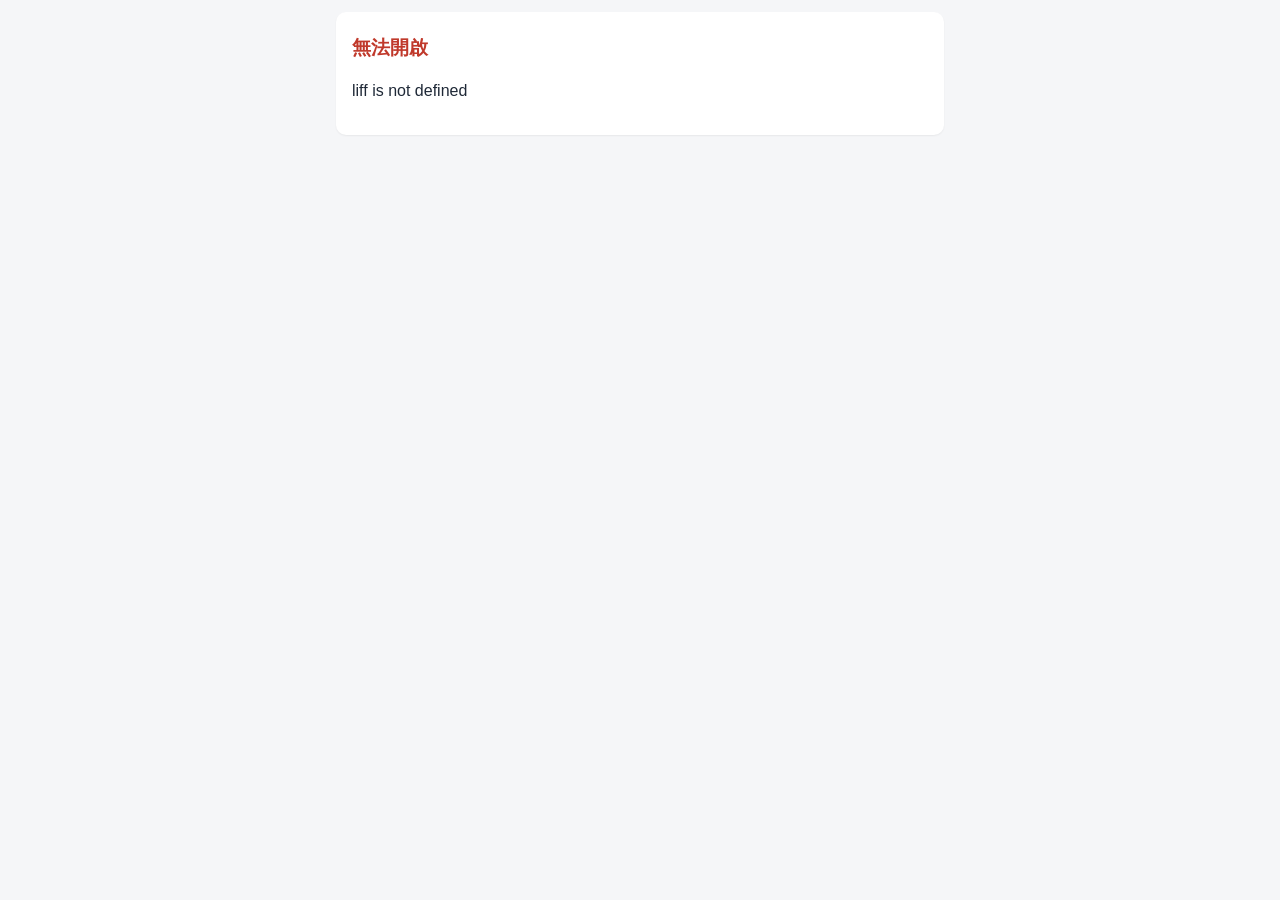
<file: index.html>
<!DOCTYPE html>
<html lang="zh-Hant">
<head>
  <meta charset="UTF-8">
  <meta name="viewport" content="width=device-width, initial-scale=1">
  <title>佳美教育訓練</title>
  <link rel="stylesheet" href="css/style.css?v=20261127">
</head>
<body>
  <!-- LIFF 進入點：https://liff.line.me/{LIFF ID}/頁面.html 會先開這頁，liff.init 後自動轉到該頁面 -->
  <div id="app"><div class="loading">載入中…</div></div>
  <script src="https://static.line-scdn.net/liff/edge/2/sdk.js"></script>
  <script src="js/config.js?v=20261127"></script>
  <script src="js/app.js?v=20261127"></script>
  <script>
    App.init().then(function () {
      if (new URLSearchParams(location.search).get('liff.state')) return; // LIFF SDK 正在轉頁
      document.getElementById('app').innerHTML =
        '<div class="card"><h2>佳美教育訓練</h2><p>請從 LINE 官方帳號的訊息或選單開啟功能。</p></div>';
    }).catch(function (e) { App.showFatal(e.message); });
  </script>
</body>
</html>
</file>
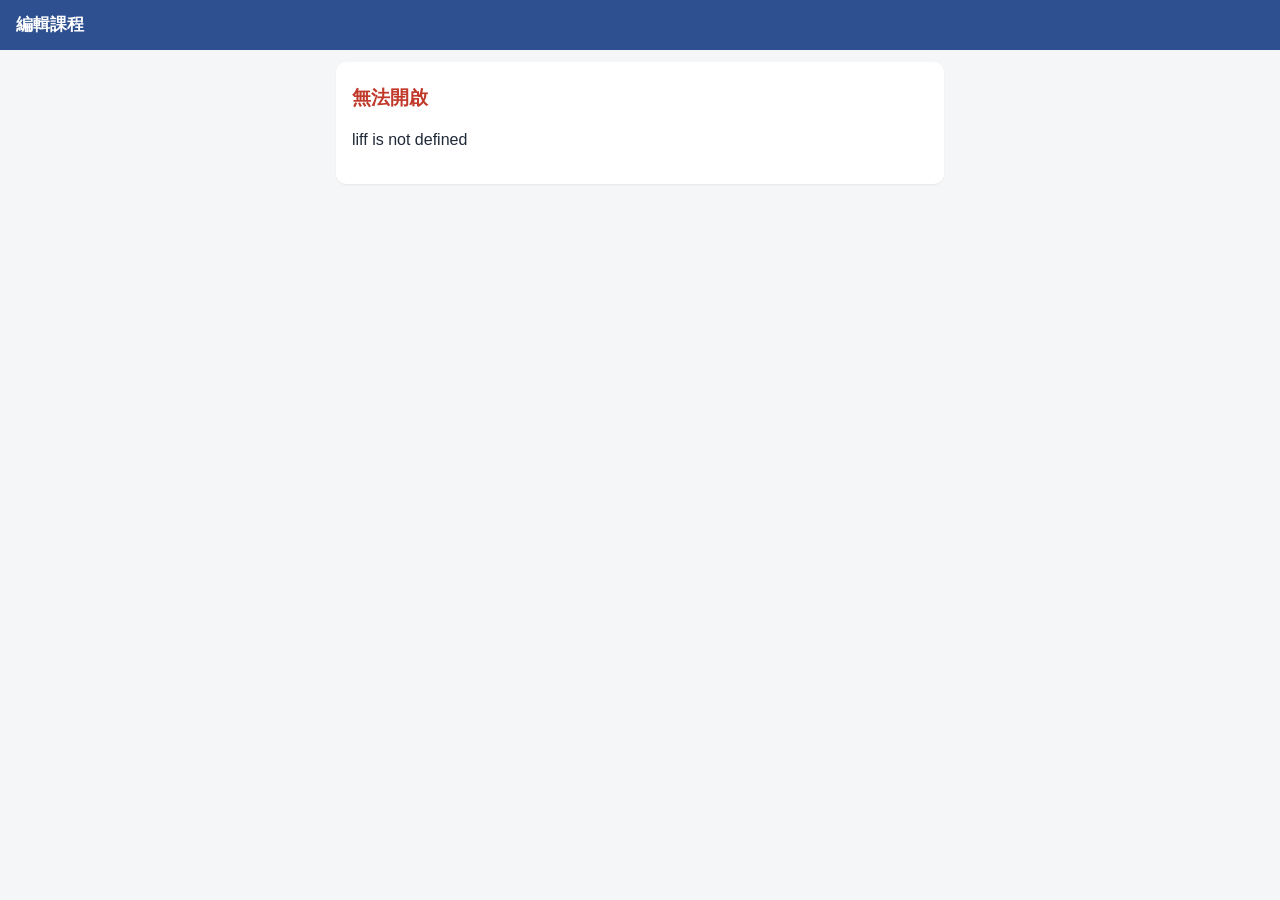
<file: course-edit.html>
<!DOCTYPE html>
<html lang="zh-Hant">
<head>
  <meta charset="UTF-8">
  <meta name="viewport" content="width=device-width, initial-scale=1">
  <title>編輯課程</title>
  <!-- 修改 css、js 後把 ?v= 的日期改掉，手機才不會沿用舊檔 -->
  <link rel="stylesheet" href="css/style.css?v=20261127">
</head>
<body>
  <header class="topbar"><span id="title">編輯課程</span></header>
  <div id="app"><div class="loading">載入中…</div></div>
  <script src="https://static.line-scdn.net/liff/edge/2/sdk.js"></script>
  <script src="js/config.js?v=20261127"></script>
  <script src="js/app.js?v=20261127"></script>
  <script src="js/course-edit.js?v=20261127"></script>
</body>
</html>
</file>
<file: css/style.css>
:root {
  --primary: #2E5090;
  --primary-light: #F3F6FB;
  --text: #1F2937;
  --muted: #6B7280;
  --border: #D1D5DB;
  --error: #C0392B;
  --bg: #F5F6F8;
}

* { box-sizing: border-box; }

body {
  margin: 0;
  font-family: -apple-system, "PingFang TC", "Microsoft JhengHei", "Noto Sans TC", sans-serif;
  font-size: 16px;
  color: var(--text);
  background: var(--bg);
  line-height: 1.5;
}

.topbar {
  position: sticky; top: 0; z-index: 10;
  background: var(--primary); color: #fff;
  padding: 12px 16px; font-weight: bold; font-size: 17px;
}

#app { padding: 12px 16px 32px; max-width: 640px; margin: 0 auto; }

.loading, .empty { text-align: center; color: var(--muted); padding: 32px 0; }

.card {
  background: #fff; border-radius: 10px; padding: 16px;
  margin-bottom: 12px; box-shadow: 0 1px 2px rgba(0,0,0,.06);
}
.card h2 { margin: 6px 0 10px; font-size: 19px; }
.error-card h2 { color: var(--error); }

.tabs { display: flex; gap: 8px; margin-bottom: 10px; }
.tab {
  flex: 1; padding: 9px 0; border: 1px solid var(--primary); border-radius: 8px;
  background: #fff; color: var(--primary); font-size: 15px;
}
.tab.active { background: var(--primary); color: #fff; }

.search { display: flex; gap: 8px; margin-bottom: 10px; }
.search input { flex: 1; }

.item {
  display: block; background: #fff; border-radius: 10px; padding: 12px 14px;
  margin-bottom: 8px; color: inherit; text-decoration: none;
  box-shadow: 0 1px 2px rgba(0,0,0,.06);
}
.item:active { background: var(--primary-light); }
.item-top { display: flex; justify-content: space-between; align-items: center; }
.item-name { font-weight: bold; margin: 2px 0; }
.item-sub { color: var(--muted); font-size: 14px; }
.code { color: var(--muted); font-size: 13px; }

.badge { font-size: 12px; padding: 2px 8px; border-radius: 10px; white-space: nowrap; }
.badge.warn { background: #FFF4E0; color: #B26A00; }
.badge.ok { background: #E6F4EA; color: #1E7B34; }
.badge.muted { background: #EEE; color: #666; }
.badge.info { background: #E8EEF8; color: var(--primary); }

.info { display: grid; grid-template-columns: auto 1fr; gap: 4px 12px; margin: 0; font-size: 15px; }
.info dt { color: var(--muted); }
.info dd { margin: 0; }

label { display: block; margin-bottom: 12px; font-size: 15px; color: var(--muted); }
.row { display: flex; gap: 12px; }
.row label { flex: 1; min-width: 0; }
.req { color: var(--error); margin-left: 2px; }

input, textarea, select {
  display: block; width: 100%; min-width: 0; max-width: 100%; margin-top: 4px; padding: 10px;
  font-size: 16px; color: var(--text); font-family: inherit; text-align: left;
  border: 1px solid var(--border); border-radius: 8px; background: #fff;
}
/* iPhone 的日期、時間欄位有預設最小寬度，會超出卡片 */
input[type="date"], input[type="time"] { -webkit-appearance: none; appearance: none; min-height: 44px; }
input::-webkit-date-and-time-value { text-align: left; }
select {
  -webkit-appearance: none; appearance: none; min-height: 44px; padding-right: 32px;
  background: #fff url("data:image/svg+xml,%3Csvg xmlns='http://www.w3.org/2000/svg' width='12' height='8'%3E%3Cpath d='M1 1l5 5 5-5' fill='none' stroke='%236B7280' stroke-width='2'/%3E%3C/svg%3E") no-repeat right 12px center;
}
input:focus, textarea:focus, select:focus { outline: 2px solid var(--primary); border-color: transparent; }
.info + .hint { margin-top: 10px; }
.search input { margin-top: 0; }

.hint { color: var(--muted); font-size: 13px; margin: -6px 0 12px; }
.error-text { color: var(--error); }

.btn {
  display: block; width: 100%; padding: 12px; margin-top: 8px;
  border: none; border-radius: 8px; background: var(--primary); color: #fff;
  font-size: 16px; text-align: center; text-decoration: none; cursor: pointer;
}
.btn:disabled { opacity: .6; }
.btn.secondary { background: #fff; color: var(--primary); border: 1px solid var(--primary); }
.btn.small { width: auto; margin: 0; padding: 0 16px; }

#toast {
  position: fixed; left: 16px; right: 16px; bottom: 24px; z-index: 20;
  padding: 12px 16px; border-radius: 8px; background: #1E7B34; color: #fff;
  text-align: center; opacity: 0; transform: translateY(20px);
  transition: all .25s; pointer-events: none; white-space: pre-line;
}
#toast.show { opacity: 1; transform: none; }
#toast.error { background: var(--error); }
</file>
